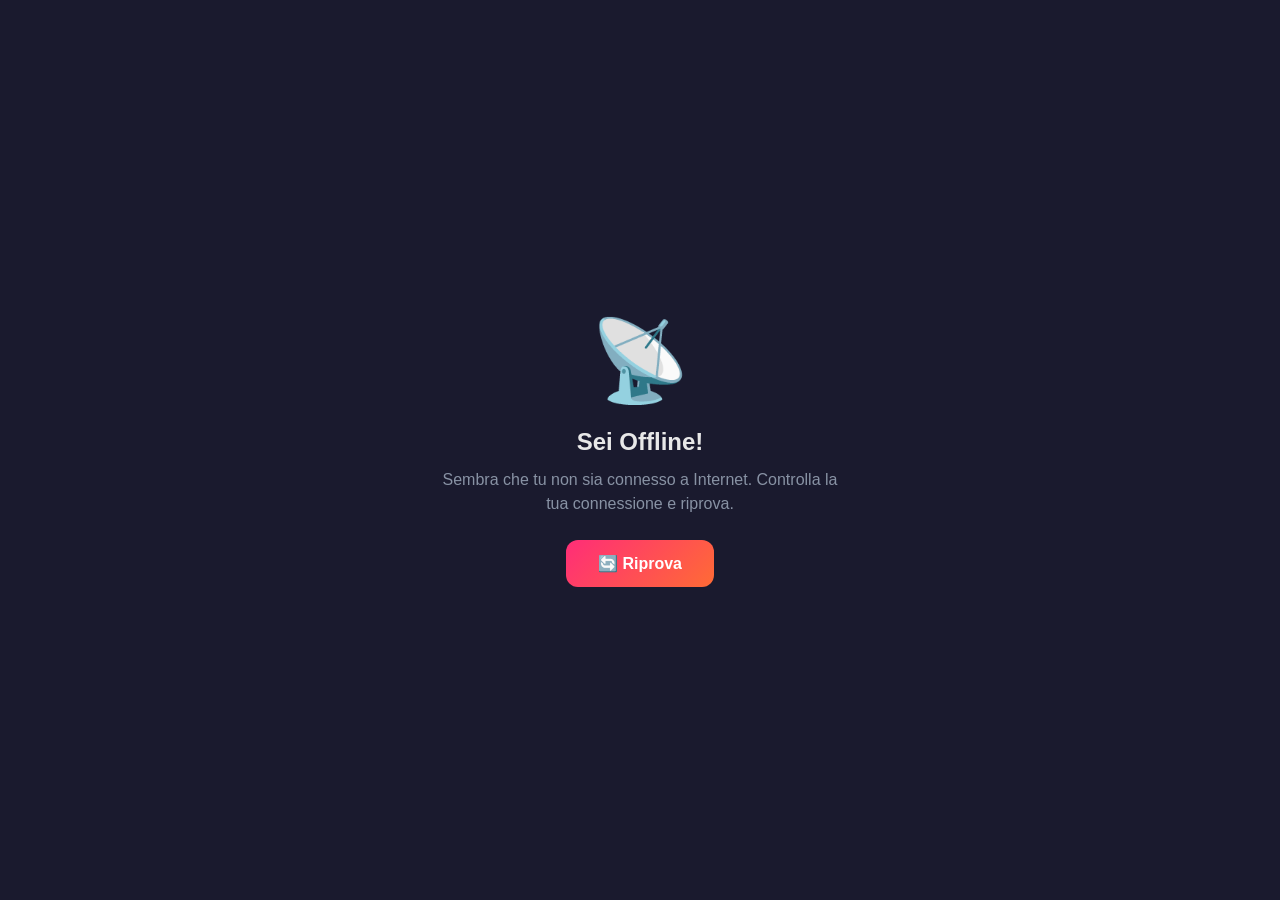
<file: offline.html>
<!DOCTYPE html>
<html lang="it">
<head>
  <meta charset="UTF-8">
  <meta name="viewport" content="width=device-width, initial-scale=1.0">
  <meta name="theme-color" content="#1a1a2e">
  <title>Zumba Workout - Offline</title>
  <style>
    *, *::before, *::after { box-sizing: border-box; margin: 0; padding: 0; }
    body {
      font-family: -apple-system, BlinkMacSystemFont, 'Segoe UI', Roboto, Helvetica, Arial, sans-serif;
      background: #1a1a2e;
      color: #e8e8e8;
      min-height: 100vh;
      display: flex;
      align-items: center;
      justify-content: center;
      text-align: center;
      padding: 24px;
    }
    .offline-container { max-width: 400px; }
    .offline-emoji { font-size: 5rem; margin-bottom: 20px; }
    h1 { font-size: 1.5rem; margin-bottom: 12px; }
    p { color: #8892a4; margin-bottom: 24px; line-height: 1.5; }
    .btn {
      display: inline-block;
      padding: 14px 32px;
      background: linear-gradient(135deg, #ff2d78, #ff6b35);
      color: #fff;
      border: none;
      border-radius: 12px;
      font-size: 1rem;
      font-weight: 700;
      cursor: pointer;
      text-decoration: none;
    }
  </style>
</head>
<body>
  <div class="offline-container">
    <div class="offline-emoji">📡</div>
    <h1>Sei Offline!</h1>
    <p>Sembra che tu non sia connesso a Internet. Controlla la tua connessione e riprova.</p>
    <button class="btn" onclick="location.reload()">🔄 Riprova</button>
  </div>
</body>
</html>
</file>
